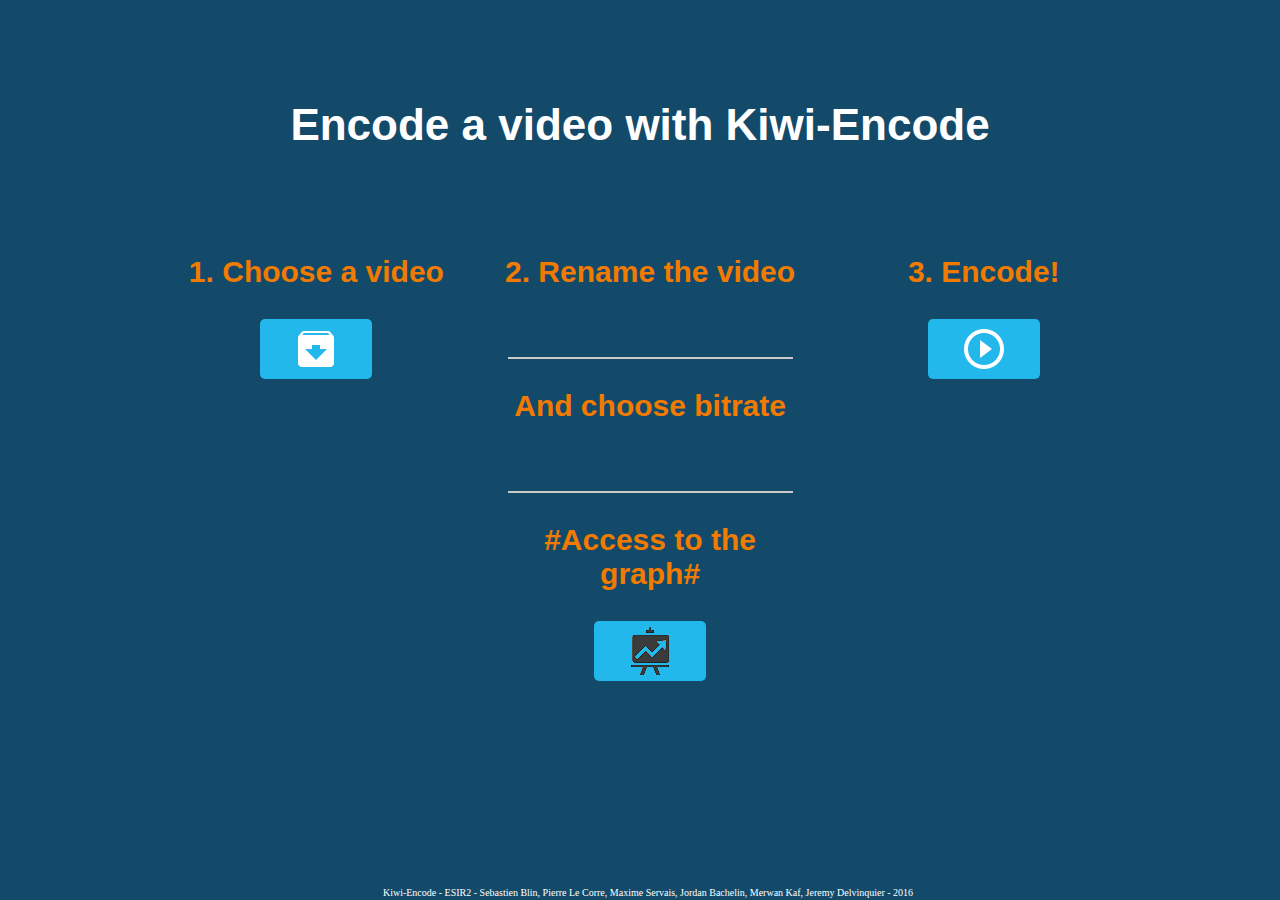
<file: FileUploader/index.html>
<html>
<head>
  <title>Kiwi-Encode</title>
  <link rel="stylesheet" type="text/css" href="css/style.css">
  <link rel="icon" type="image/png" href="img/process.png">
</head>
<body>
  <div id="UploadBox">
    <h2>Encode a video with Kiwi-Encode</h2>
    <form id="uploadForm"
    enctype="multipart/form-data"
    action="/upload"
    method="post">
    <div id="steps">
      <div id="step">
        <h3>1. Choose a video</h3>
        <div class="fileUpload btn btn-primary">
          <button  type='button' id='chooseButton' class='Button'><img src="img/upload.png" alt="upload"/></button>
          <input id="uploadBtn" type="file" class="upload" name="userPhoto" />
        </div>
      </div>
      <div id="step">
        <h3>2. Rename the video</h3>
        <input id="name" name="name" type="text" placeholder="" />
        <h3>And choose bitrate</h3>
        <input id="bitrate" name="bitrate" type="text" placeholder="" />
		<h3>#Access to the graph#</h3>
		<button type="button" id="thegraphButton" class='Button' onclick="window.location.href='../the-graph/the-graph-editor/index.html'" type="text"><img src="img/graph.png" alt="the graph"/></button>
      </div>
      <div id="step">
        <h3>3. Encode!</h3>
        <button  type='submit' name="submit" id='UploadButton' class='Button'><img src="img/process.png" alt="encode"/></button>
        <span id = "status"></span>
      </div>
    </div>
  </form>
</div>

<footer>Kiwi-Encode - ESIR2 - Sebastien Blin, Pierre Le Corre, Maxime Servais, Jordan Bachelin, Merwan Kaf, Jeremy Delvinquier - 2016</footer>
</body>
<script src="js/body.js"></script>
</html>
</file>
<file: FileUploader/css/style.css>
body {
  background: #134a6a;
  overflow: hidden;
}

h2 {
  font-size: 30px;
  margin-top: 6px;
  margin-bottom: 10px;
}

button.Button{
  border-radius: 5px;
  border-width: 0;
  cursor: pointer;
  font-family: "Helvetica Neue",Helvetica,Roboto,Arial,sans-serif;
  margin: 0 0 1.25rem;
  text-align: center;
  padding: 1rem 2rem 1.0625rem 2rem;
  font-size: 1rem;
  background-color: #22b8eb;
  color: #fff;
  transition: background-color 300ms ease-out;
  height: 60px;
}

button.Button:hover {
  background-color: #f17b00;
}

#UploadBox {
  width:80%;
  margin-top:100px;
  margin-left: auto;
  margin-right: auto;
  text-align: center;
  font-family: "Helvetica Neue",Helvetica,Roboto,Arial,sans-serif;
  text-rendering: optimizeLegibility;
  font-style: normal;
}

#UploadBox h2 {
  color: #fff;
  font-size: 44px;
}

#steps {
  width:100%;
  margin: 0 auto;
  margin-top:75px;
  height:250px;
}

#step {
  float:left;
  width:30%;
  height: 250px;
  margin-left:3%;
}

#step, h3 {
  color: #f17b00;
  font-size: 30px;
}

.fileUpload {
  position: relative;
  overflow: hidden;
  margin: 10px;
}
.fileUpload input.upload {
  position: absolute;
  top: 0;
  right: 0;
  margin: 0;
  padding: 0;
  font-size: 20px;
  cursor: pointer;
  opacity: 0;
  filter: alpha(opacity=0);
}

#name, #bitrate {
  background: transparent;
  padding: 10px;
  border: none;
  border-bottom: solid 2px #c9c9c9;
  transition: border 0.3s;
  height: 40px;
  color: #fff;
  font-family: "Helvetica Neue",Helvetica,Roboto,Arial,sans-serif;
  font-size:20px;
}

#status {
  color: white;
  font-size: 10px;
}

button img {
  margin-top:-10px;
}

footer {
  position: absolute;
  bottom: 2;
  width:100%;
  text-align:center;
  color: #fff;
  font-size:10px;
}
</file>
